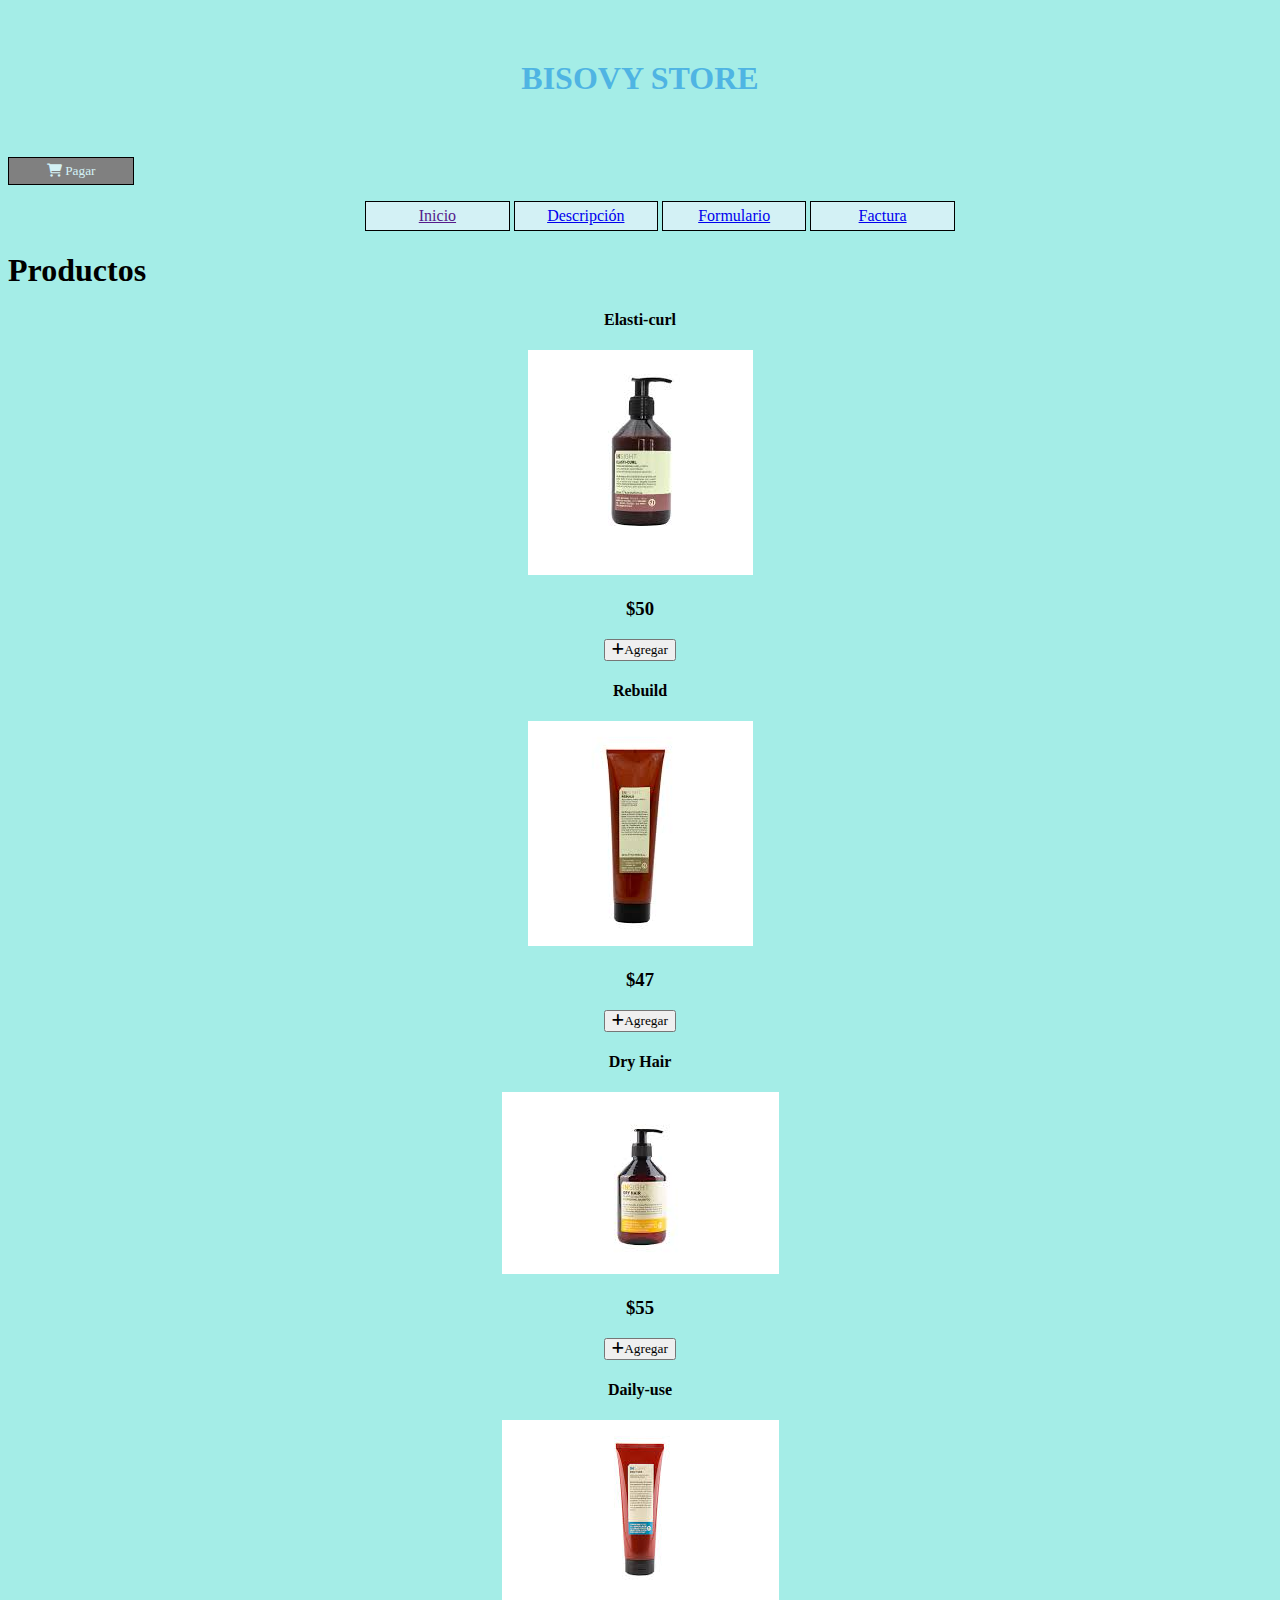
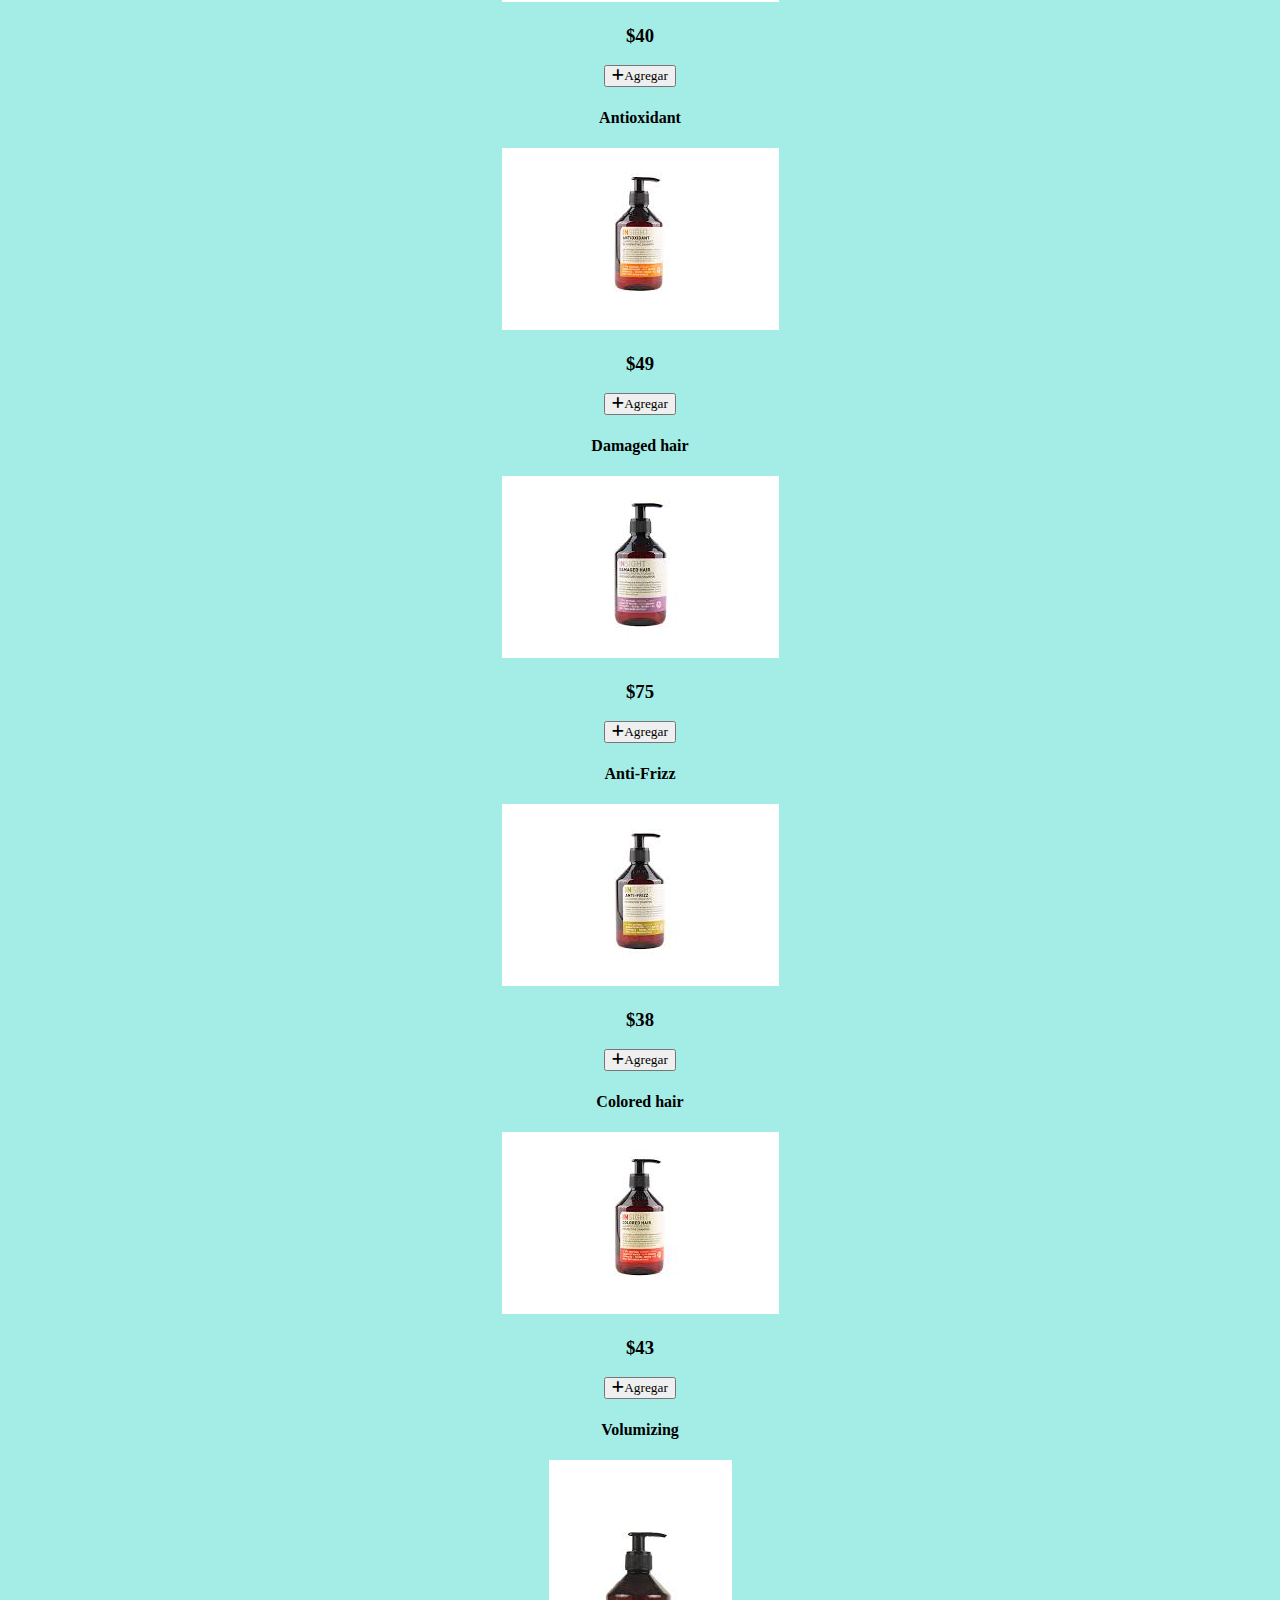
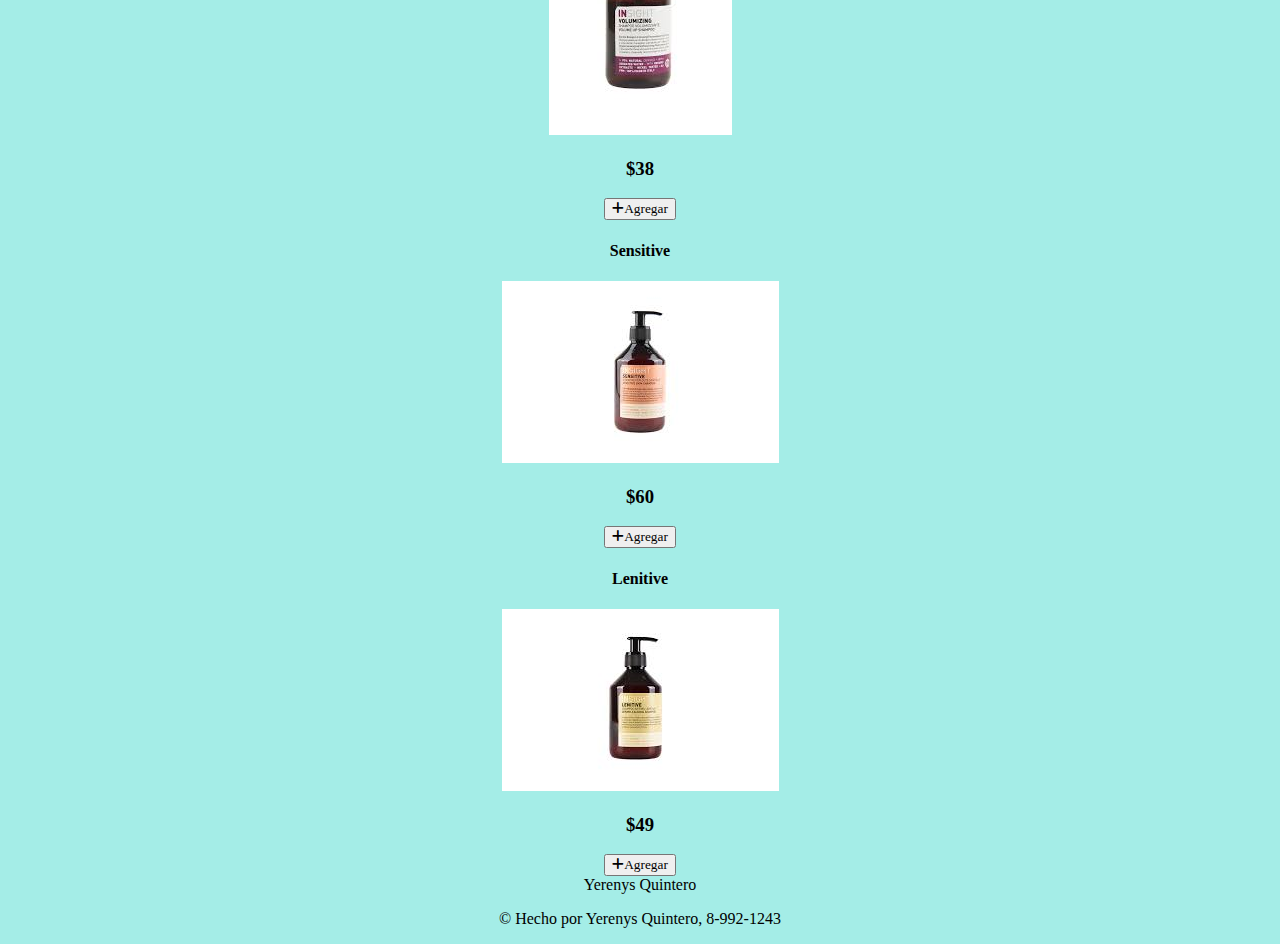
<file: index.html>
<!DOCTYPE html>
<html lang="es">
<head>
	<meta charset="utf-8">
	<title>Bisovy Store</title>
    <link rel="stylesheet" href="styles.css">
    <script src="scripts.js"></script>
    <link rel="stylesheet" href="https://cdnj.cloudflare.com/ajax/libs/font-awesome/6.0.0-beta3/css/all.min.css">
</head>
<body bgcolor="#A4EDE7">
	<div class="page-nav">
		<h1 class="main-header__title">BISOVY STORE</h1>
		<button  id = "checkout" class ="button-checkout" onclick ="pay () " > <i  class = " fa fa-shopping-cart " aria-hidden = " true " > </i > Pagar </button>
	</div>
	<div align="center">
	<div class="Menú">
		<ul>
			<li><a class="inicio"href="">Inicio</a></li>
			<li><a href="descripción.html">Descripción</a></li>
			<li><a href="formulario.html">Formulario</a></li>
			<li><a href="factura.html">Factura</a></li>
		</ul>
	</div>
</div>
<h1>Productos</h1>
	<div class="Contenido">
		<div align="center">
		<div class="producto-contenedor">
			<h4> Elasti-curl </h4>
			<img src="elasticurl.jpg"/>
			<h3> $50 </h3>
			<button class="button-add"onclick="add ('elasticurl', 50) " > <i  class ="fa fa-plus" aria-hidden ="true"></i>Agregar</button>  
		</div>
		<div class="producto-contenedor">
			<h4> Rebuild </h4>
			<img src="rebuild.jpg"/>
			<h3> $47 </h3>
			<button class="button-add"onclick="add ('rebuild', 47) " > <i  class ="fa fa-plus" aria-hidden ="true"></i>Agregar</button>
		</div>
		<div class="producto-contenedor">
			<h4> Dry Hair </h4>
			<img src="dryhair.jpg">
			<h3> $55 </h3>
			<button class="button-add"onclick="add ('dryhair', 55) " > <i  class ="fa fa-plus" aria-hidden ="true"></i>Agregar</button>
		</div>
		<div class="producto-contenedor">
			<h4> Daily-use </h4>
			<img src="dailyuse.jpg">
			<h3> $40 </h3>
			<button class="button-add"onclick="add ('dailyuse', 40) " > <i  class ="fa fa-plus" aria-hidden ="true"></i>Agregar</button>
		</div>
		<div class="producto-contenedor">
			<h4> Antioxidant </h4>
			<img src="antioxidant.jpg">
			<h3> $49 </h3>
			<button class="button-add"onclick="add ('antioxidant', 49) " > <i  class ="fa fa-plus" aria-hidden ="true"></i>Agregar</button>
		</div>
		<div class="producto-contenedor">
			<h4> Damaged hair </h4>
			<img src="damagedhair.jpg">
			<h3> $75 </h3>
			<button class="button-add"onclick="add ('damagedhair', 75) " > <i  class ="fa fa-plus" aria-hidden ="true"></i>Agregar</button>
		</div>
		<div class="producto-contenedor">
			<h4> Anti-Frizz </h4>
			<img src="antifrizz.jpg">
			<h3> $38 </h3>
			<button class="button-add"onclick="add ('antifrizz', 38) " > <i  class ="fa fa-plus" aria-hidden ="true"></i>Agregar</button>
		</div>
		<div class="producto-contenedor">
			<h4> Colored hair </h4>
			<img src="coloredhair.jpg">
			<h3> $43 </h3>
			<button class="button-add"onclick="add ('coloredhair', 43) " > <i  class ="fa fa-plus" aria-hidden ="true"></i>Agregar</button>
		</div>
		<div class="producto-contenedor">
			<h4> Volumizing </h4>
			<img src="volumizing.jpg">
			<h3> $38 </h3>
			<button class="button-add"onclick="add ('volumizing', 38) " > <i  class ="fa fa-plus" aria-hidden ="true"></i>Agregar</button>
		</div>
		<div class="producto-contenedor">
			<h4> Sensitive </h4>
			<img src="sensitive.jpg">
			<h3> $60 </h3>
			<button class="button-add"onclick="add ('sensitive', 60) " > <i  class ="fa fa-plus" aria-hidden ="true"></i>Agregar</button>
		</div>
		<div class="producto-contenedor">
			<h4> Lenitive </h4>
			<img src="lenitive.jpg">
			<h3> $49 </h3>
			<button class="button-add"onclick="add ('lenitive', 49) " > <i  class ="fa fa-plus" aria-hidden ="true"></i>Agregar</button>
		</div>
	</div>
	</div>
	<footer  class = "footer">
   	      <div  class = " contenedor de texto-centro " ><a class =" cc-facebook BTN BTN-link " href =" # " > <i  clase =" fa fa-facebook " aria-oculta =" verdad " > </i > </a > <a clase = " cc-instagram BTN BTN-link " href =" # " > <i  clase = "fa fa-instagram " aria-hidden =" true " > </i > </a> 
   	      </div >
      <div  class = " h4 title text-center " > Yerenys Quintero </div >
      <div  class = " text-center text-muted " ></div>
        <p > &copy; Hecho por Yerenys Quintero, 8-992-1243 <br></p>
    </footer>
</body>
</html>
</file>
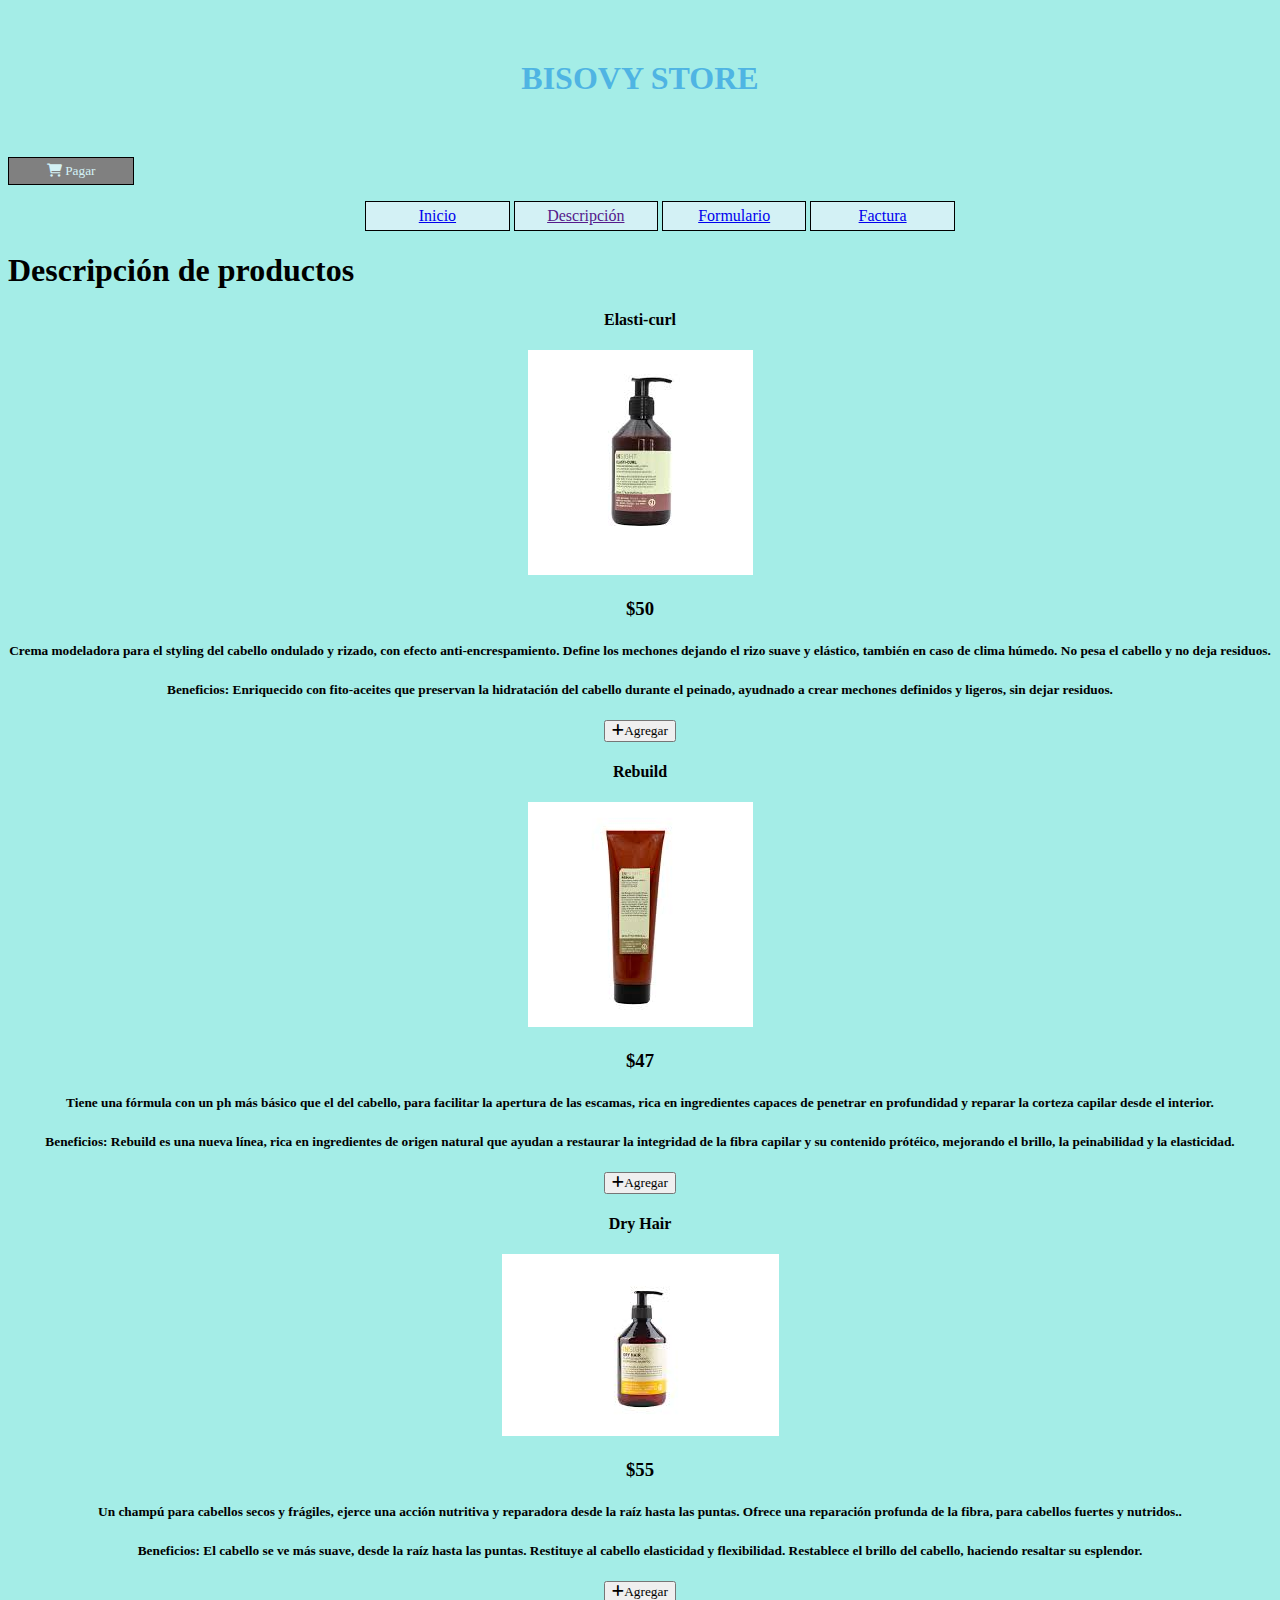
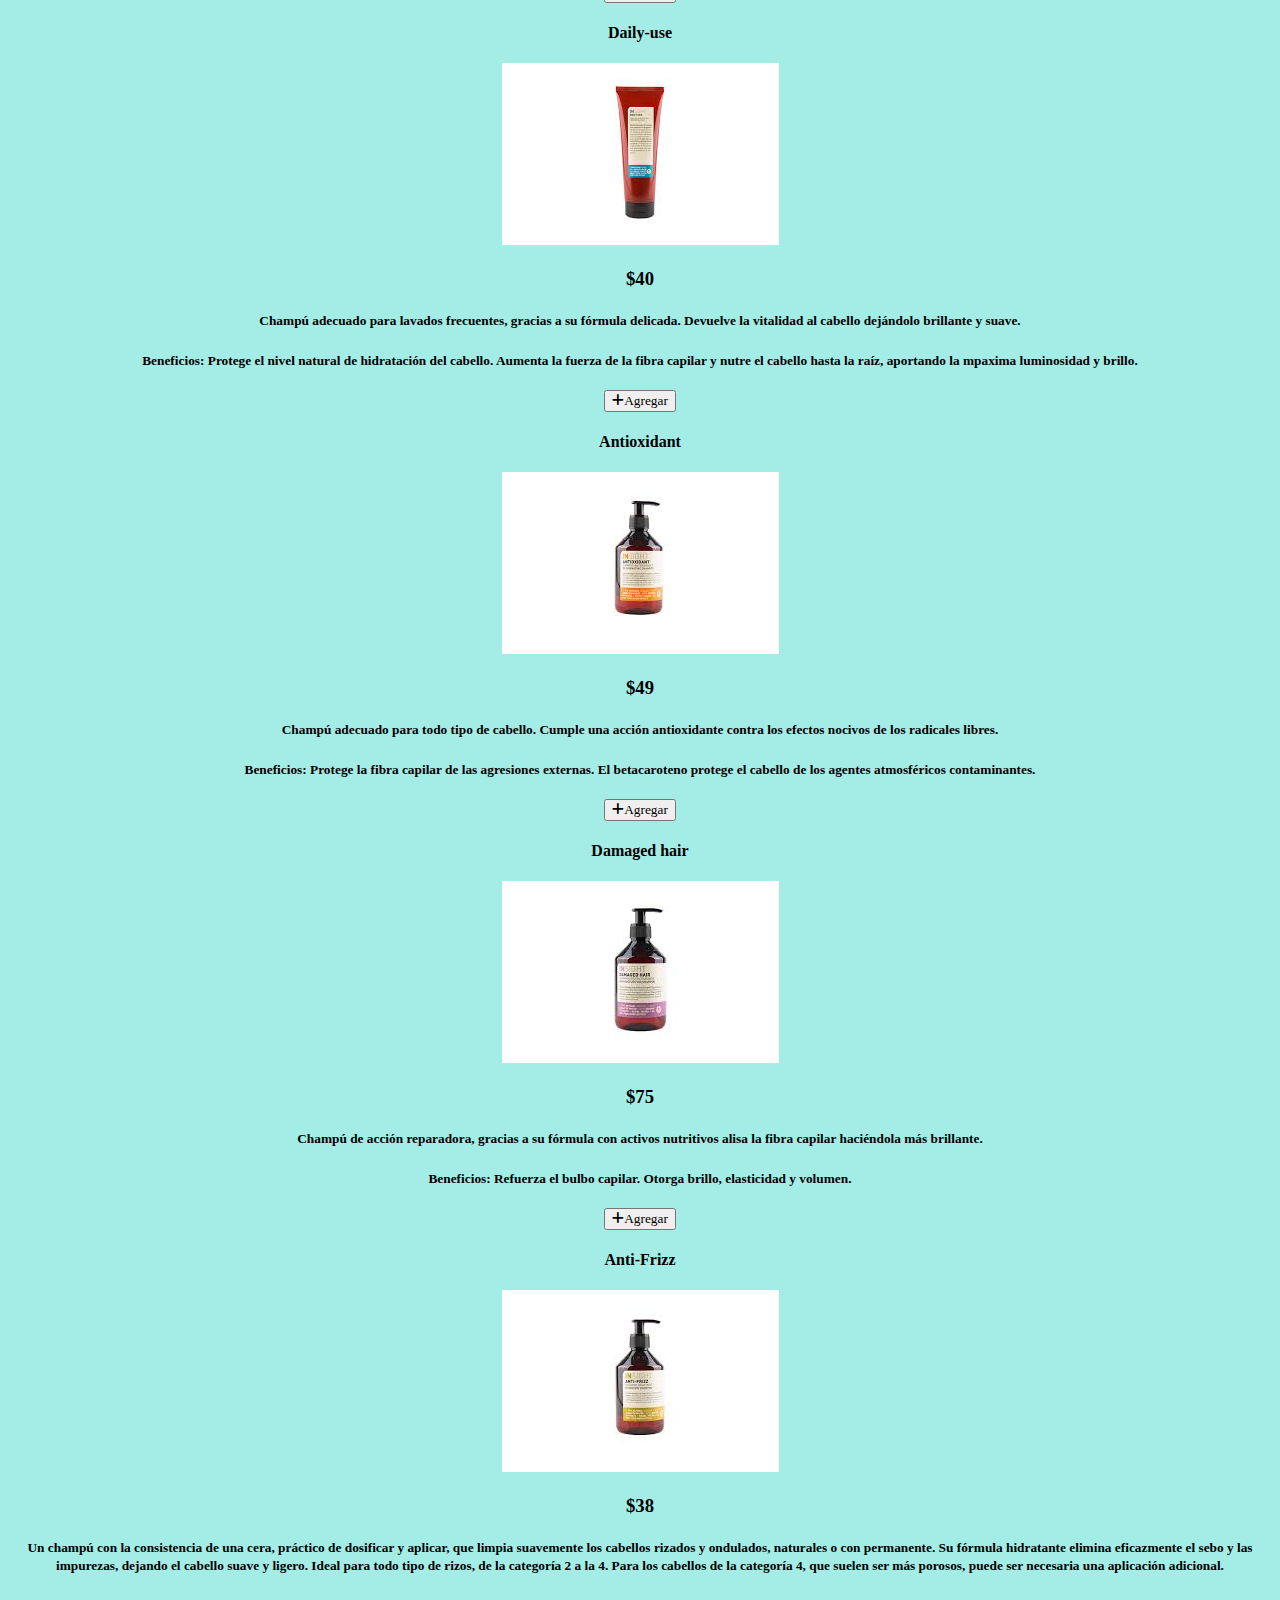
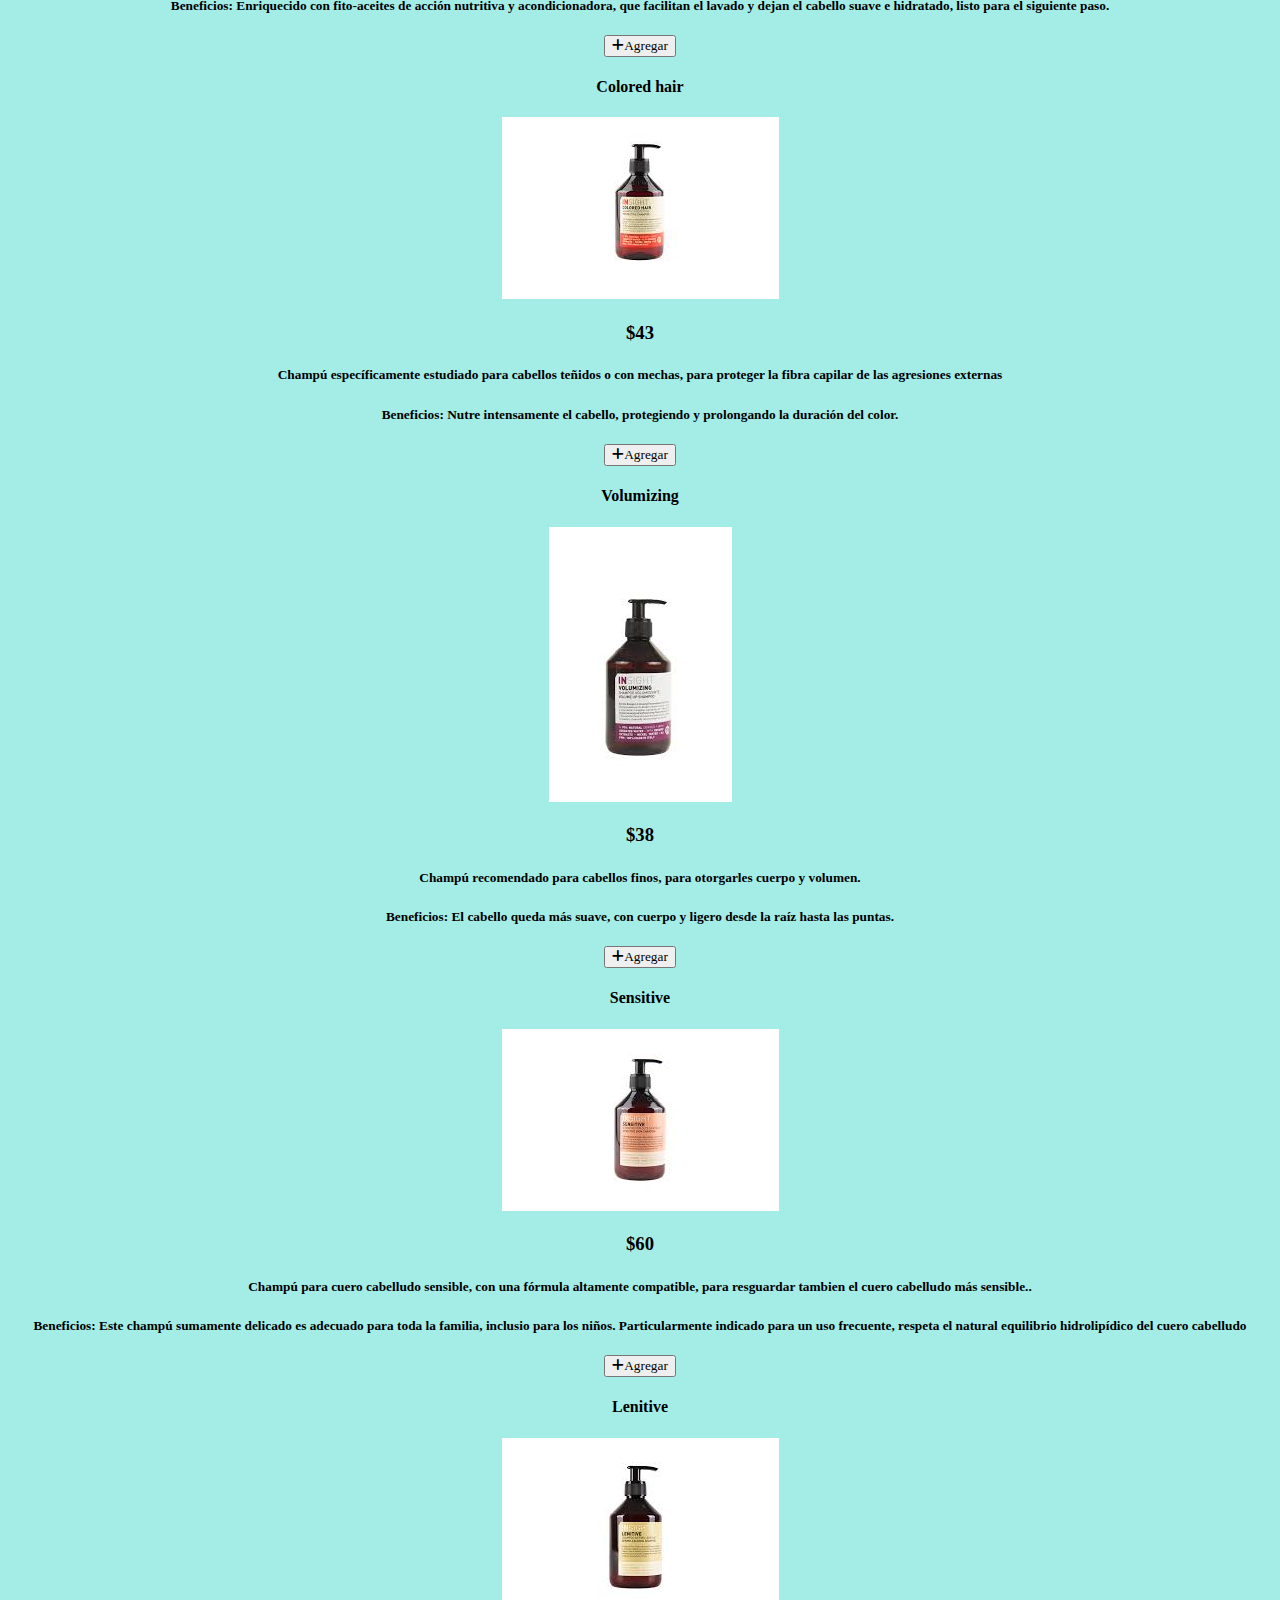
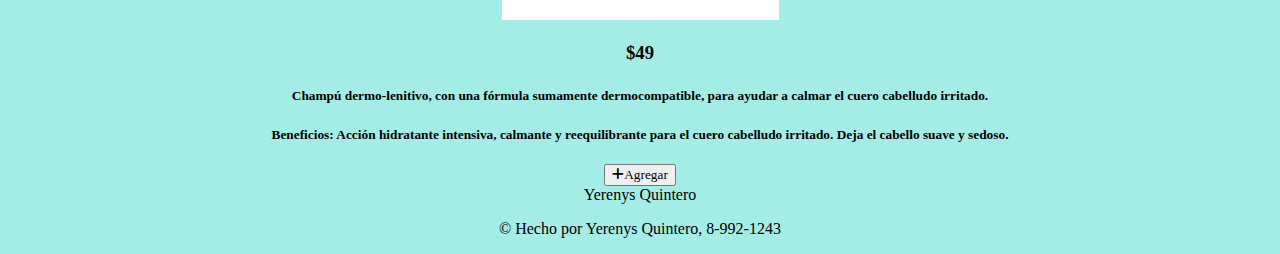
<file: descripción.html>
<!DOCTYPE html >
<html  lang = " es " >
<head>
   <meta  charset = " utf-8 " >
   <título > </título >
   <link  rel = " stylesheet " href = " styles.css " >
   <script  src = " scripts.js " > </script >
   <link rel ="stylesheet" href = "https://cdnjs.cloudflare.com/ajax/libs/font-awesome/6.0.0-beta3/css/all.min.css">
</head>
<body bgcolor="#A4EDE7">
   <div  class = "page-nav" >
      <h1  class = " main-header__title" > BISOVY STORE </h1>
      <button  id = "checkout" class ="button-checkout" onclick ="pay () " > <i  class = " fa fa-shopping-cart " aria-hidden = " true " > </i > Pagar </button >
   </div>
   <div align="center">
   <div  class = " menú " >
     <ul >
         <Li > <a class = " Inicio " href =" index.html " >Inicio</a ></Li>
         <Li > <a href = "" > Descripción </a ></Li>
         <Li > <a href = " formulario.html " > Formulario </a ></Li>
         <Li > <a href = " factura.html " > Factura </a ></Li>
      </ul >
     </div>
     <div align="left">
     <h1 > Descripción de productos </h1 >
     </div>
     <div class="Contenido">
    <div class="producto-contenedor">
      <h4> Elasti-curl </h4>
      <img src="elasticurl.jpg"/>
      <h3> $50 </h3>
      <p><h4><small>Crema modeladora para el styling del cabello ondulado y rizado, con efecto anti-encrespamiento. Define los mechones dejando el rizo suave y elástico, también en caso de clima húmedo. No pesa el cabello y no deja residuos.</small></h4></p>
      <p><h4><small> Beneficios: Enriquecido con fito-aceites que preservan la hidratación del cabello durante el peinado, ayudnado a crear mechones definidos y ligeros, sin dejar residuos. </small></h4></p>
      <button class="button-add"onclick="add ('elasticurl', 50) " > <i  class ="fa fa-plus" aria-hidden ="true"></i>Agregar</button>
    </div>
    <div class="producto-contenedor">
      <h4> Rebuild </h4>
      <img src="rebuild.jpg"/>
      <h3> $47 </h3>
      <p><h4><small>Tiene una fórmula con un ph más básico que el del cabello, para facilitar la apertura de las escamas, rica en ingredientes capaces de penetrar en profundidad y reparar la corteza capilar desde el interior.</small></h4></p>
      <p><h4><small> Beneficios: Rebuild es una nueva línea, rica en ingredientes de origen natural que ayudan a restaurar la integridad de la fibra capilar y su contenido prótéico, mejorando el brillo, la peinabilidad y la elasticidad. </small></h4></p>
      <button class="button-add"onclick="add ('rebuild', 47) " > <i  class ="fa fa-plus" aria-hidden ="true"></i>Agregar</button>
    </div>
    <div class="producto-contenedor">
      <h4> Dry Hair </h4>
      <img src="dryhair.jpg">
      <h3> $55 </h3>
      <p><h4><small>Un champú para cabellos secos y frágiles, ejerce una acción nutritiva y reparadora desde la raíz hasta las puntas. Ofrece una reparación profunda de la fibra, para cabellos fuertes y nutridos..</small></h4></p>
      <p><h4><small> Beneficios: El cabello se ve más suave, desde la raíz hasta las puntas. Restituye al cabello elasticidad y flexibilidad. Restablece el brillo del cabello, haciendo resaltar su esplendor.</small></h4></p>
      <button class="button-add"onclick="add ('dryhair', 55) " > <i  class ="fa fa-plus" aria-hidden ="true"></i>Agregar</button>
    </div>
    <div class="producto-contenedor">
      <h4> Daily-use </h4>
      <img src="dailyuse.jpg">
      <h3> $40 </h3>
      <p><h4><small>Champú adecuado para lavados frecuentes, gracias a su fórmula delicada. Devuelve la vitalidad al cabello dejándolo brillante y suave.</small></h4></p>
      <p><h4><small> Beneficios: Protege el nivel natural de hidratación del cabello. Aumenta la fuerza de la fibra capilar y nutre el cabello hasta la raíz, aportando la mpaxima luminosidad y brillo.</small></h4></p>
      <button class="button-add"onclick="add ('dailyuse', 40) " > <i  class ="fa fa-plus" aria-hidden ="true"></i>Agregar</button>
    </div>
    <div class="producto-contenedor">
      <h4> Antioxidant </h4>
      <img src="antioxidant.jpg">
      <h3> $49 </h3>
      <p><h4><small>Champú adecuado para todo tipo de cabello. Cumple una acción antioxidante contra los efectos nocivos de los radicales libres.</small></h4></p>
      <p><h4><small> Beneficios: Protege la fibra capilar de las agresiones externas. El betacaroteno protege el cabello de los agentes atmosféricos contaminantes. </small></h4></p>
      <button class="button-add"onclick="add ('antioxidant', 49) " > <i  class ="fa fa-plus" aria-hidden ="true"></i>Agregar</button>
    </div>
    <div class="producto-contenedor">
      <h4> Damaged hair </h4>
      <img src="damagedhair.jpg">
      <h3> $75 </h3>
      <p><h4><small>Champú de acción reparadora, gracias a su fórmula con activos nutritivos alisa la fibra capilar haciéndola más brillante.</small></h4></p>
      <p><h4><small> Beneficios: Refuerza el bulbo capilar. Otorga brillo, elasticidad y volumen.</small></h4></p>
      <button class="button-add"onclick="add ('damagedhair', 75) " > <i  class ="fa fa-plus" aria-hidden ="true"></i>Agregar</button>
    </div>
    <div class="producto-contenedor">
      <h4> Anti-Frizz </h4>
      <img src="antifrizz.jpg">
      <h3> $38 </h3>
      <p><h4><small>Un champú con la consistencia de una cera, práctico de dosificar y aplicar, que limpia suavemente los cabellos rizados y ondulados, naturales o con permanente. Su fórmula hidratante elimina eficazmente el sebo y las impurezas, dejando el cabello suave y ligero. Ideal para todo tipo de rizos, de la categoría 2 a la 4. Para los cabellos de la categoría 4, que suelen ser más porosos, puede ser necesaria una aplicación adicional.</small></h4></p>
      <p><h4><small> Beneficios: Enriquecido con fito-aceites de acción nutritiva y acondicionadora, que facilitan el lavado y dejan el cabello suave e hidratado, listo para el siguiente paso. </small></h4></p>
      <button class="button-add"onclick="add ('antifrizz', 38) " > <i  class ="fa fa-plus" aria-hidden ="true"></i>Agregar</button>
    </div>
    <div class="producto-contenedor">
      <h4> Colored hair </h4>
      <img src="coloredhair.jpg">
      <h3> $43 </h3>
      <p><h4><small>Champú específicamente estudiado para cabellos teñidos o con mechas, para proteger la fibra capilar de las agresiones externas</small></h4></p>
      <p><h4><small> Beneficios: Nutre intensamente el cabello, protegiendo y prolongando la duración del color. </small></h4></p>
      <button class="button-add"onclick="add ('coloredhair', 43) " > <i  class ="fa fa-plus" aria-hidden ="true"></i>Agregar</button>
    </div>
    <div class="producto-contenedor">
      <h4> Volumizing </h4>
      <img src="volumizing.jpg">
      <h3> $38 </h3>
      <p><h4><small>Champú recomendado para cabellos finos, para otorgarles cuerpo y volumen.</small></h4></p>
      <p><h4><small> Beneficios: El cabello queda más suave, con cuerpo y ligero desde la raíz hasta las puntas. </small></h4></p>
      <button class="button-add"onclick="add ('volumizing', 38) " > <i  class ="fa fa-plus" aria-hidden ="true"></i>Agregar</button>
    </div>
    <div class="producto-contenedor">
      <h4> Sensitive </h4>
      <img src="sensitive.jpg">
      <h3> $60 </h3>
      <p><h4><small>Champú para cuero cabelludo sensible, con una fórmula altamente compatible, para resguardar tambien el cuero cabelludo más sensible..</small></h4></p>
      <p><h4><small> Beneficios: Este champú sumamente delicado es adecuado para toda la familia, inclusio para los niños. Particularmente indicado para un uso frecuente, respeta el natural equilibrio hidrolipídico del cuero cabelludo </small></h4></p>
      <button class="button-add"onclick="add ('sensitive', 60) " > <i  class ="fa fa-plus" aria-hidden ="true"></i>Agregar</button>
    </div>
    <div class="producto-contenedor">
      <h4> Lenitive </h4>
      <img src="lenitive.jpg">
      <h3> $49 </h3>
      <p><h4><small>Champú dermo-lenitivo, con una fórmula sumamente dermocompatible, para ayudar a calmar el cuero cabelludo irritado.</small></h4></p>
      <p><h4><small> Beneficios: Acción hidratante intensiva, calmante y reequilibrante para el cuero cabelludo irritado. Deja el cabello suave y sedoso. </small></h4></p>
      <button class="button-add"onclick="add ('lenitive', 49) " > <i  class ="fa fa-plus" aria-hidden ="true"></i>Agregar</button>
    </div>
  </div>
  </div>
   
   <footer  class = "footer">
          <div  class = " contenedor de texto-centro " ><a class =" cc-facebook BTN BTN-link " href =" # " > <i  clase =" fa fa-facebook " aria-oculta =" verdad " > </i > </a > <a clase = " cc-instagram BTN BTN-link " href =" # " > <i  clase = "fa fa-instagram " aria-hidden =" true " > </i > </a> 
          </div >
      <div  class = " h4 title text-center " > Yerenys Quintero </div >
      <div  class = " text-center text-muted " ></div>
        <p > &copy; Hecho por Yerenys Quintero, 8-992-1243 <br></p>
    </footer>

</body >
</html >
</file>
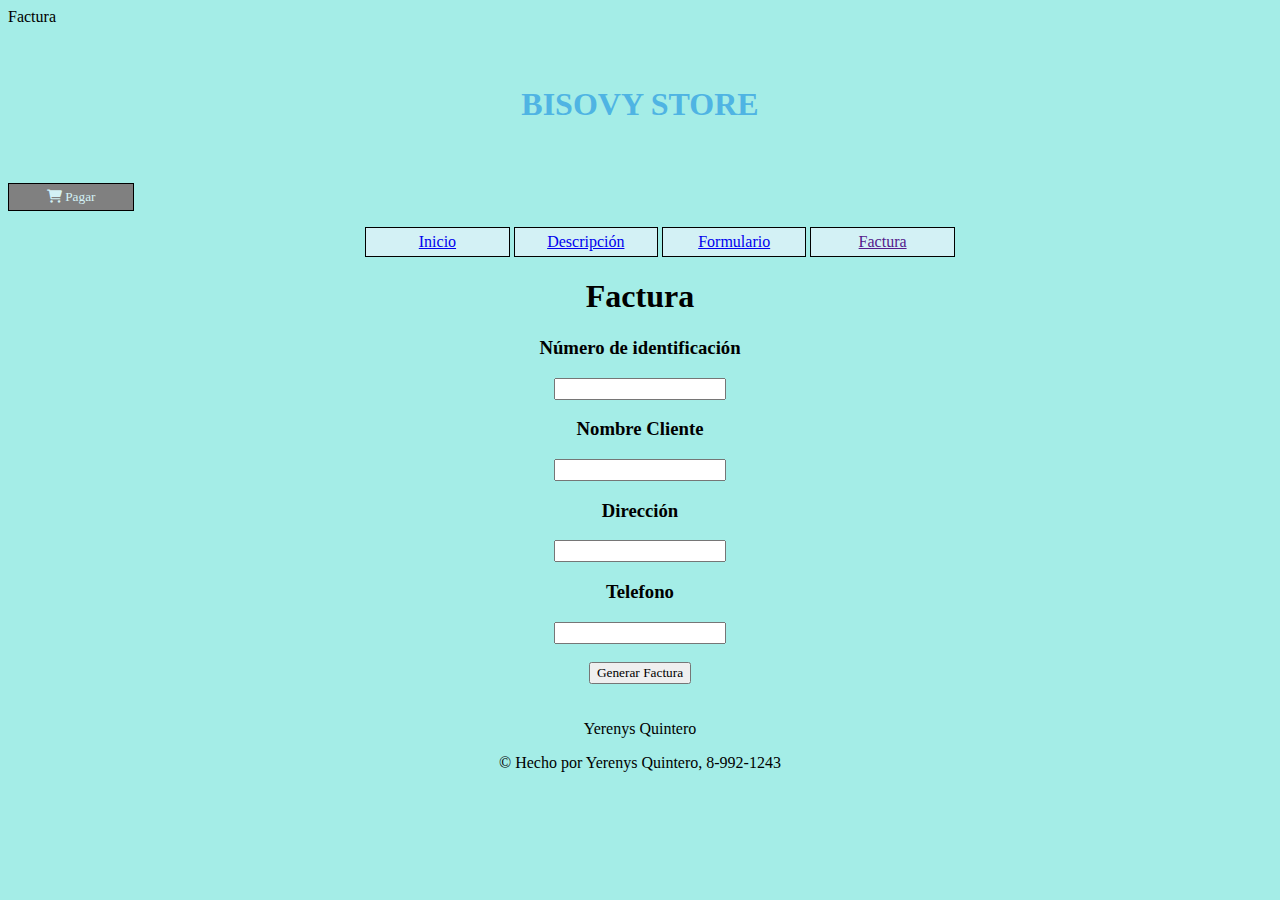
<file: factura.html>
<!DOCTYPE html >
<html  lang = " es " >
<head>
   <meta  charset = " utf-8 " >
   <título > Factura </título >
   <link  rel = " stylesheet " href = " styles.css " >
   <link  rel = " stylesheet " href = " https://cdnjs.cloudflare.com/ajax/libs/font-awesome/6.0.0-beta3/css/all.min.css " >
  <guion>

</head >
<body bgcolor="#A4EDE7">
      <div  class = " page-nav " >
      <h1  class = " main-header__title " > BISOVY STORE </h1 >
      <div align="left">
        <button  id = " checkout " class = " button-checkout " onclick = " pay () " > <i  class = " fa fa-shopping-cart " aria-hidden = " true " > </i > Pagar </button >
      </div>
   </div >
   </div >
   <div align="center">
     <div  class = " menú " >
     <ul >
         <Li > <a  clase = " Inicio " href =" index.html " > Inicio </a ></Li>
         <Li > <a  href = " Descripción " > Descripción </a ></Li>
         <Li > <a  href = " formulario.html " > Formulario </a ></Li>
         <Li > <a  href = "" > Factura </a ></Li>
      </ul >
     </div >
     <h1 > Factura </h1 >
   
   <div >
   <h3 > Número de identificación </h3 > 
   <input type  tipo = " texto " nombre =" idCliente " ID =" idCliente " marcador de posición =" idCliente "/> <br >
   <h3 > Nombre Cliente </h3 > 
   <input type = " texto " nombre =" nombreCliente " ID =" nombreCliente " marcador de posición =" Nombre "/> <br >
   <h3 > Dirección </h3 > 
   <input  type = " texto " nombre =" direccionCliente " ID =" direccionCliente " marcador de posición =" Dirección "/> <br >
   <h3 > Telefono </h3 >   
   <input  type = " text " name = " telefonoCliente " Id ="marcador de posición"  telefono Cliente  =" Telefono "/> <br > <br >
   <button  name = " generarFactura " > Generar Factura </button >
      </div >
    </div>
    <br>
    <br>
      <footer  class = "footer">
          <div  class = " contenedor de texto-centro " ><a class =" cc-facebook BTN BTN-link " href =" # " > <i  clase =" fa fa-facebook " aria-oculta =" verdad " > </i > </a > <a clase = " cc-instagram BTN BTN-link " href =" # " > <i  clase = "fa fa-instagram " aria-hidden =" true " > </i > </a> 
          </div >
      <div  class = " h4 title text-center " > Yerenys Quintero </div >
      <div  class = " text-center text-muted " ></div>
        <p > &copy; Hecho por Yerenys Quintero, 8-992-1243 <br></p>
    </footer>
</body >
</html >
</file>
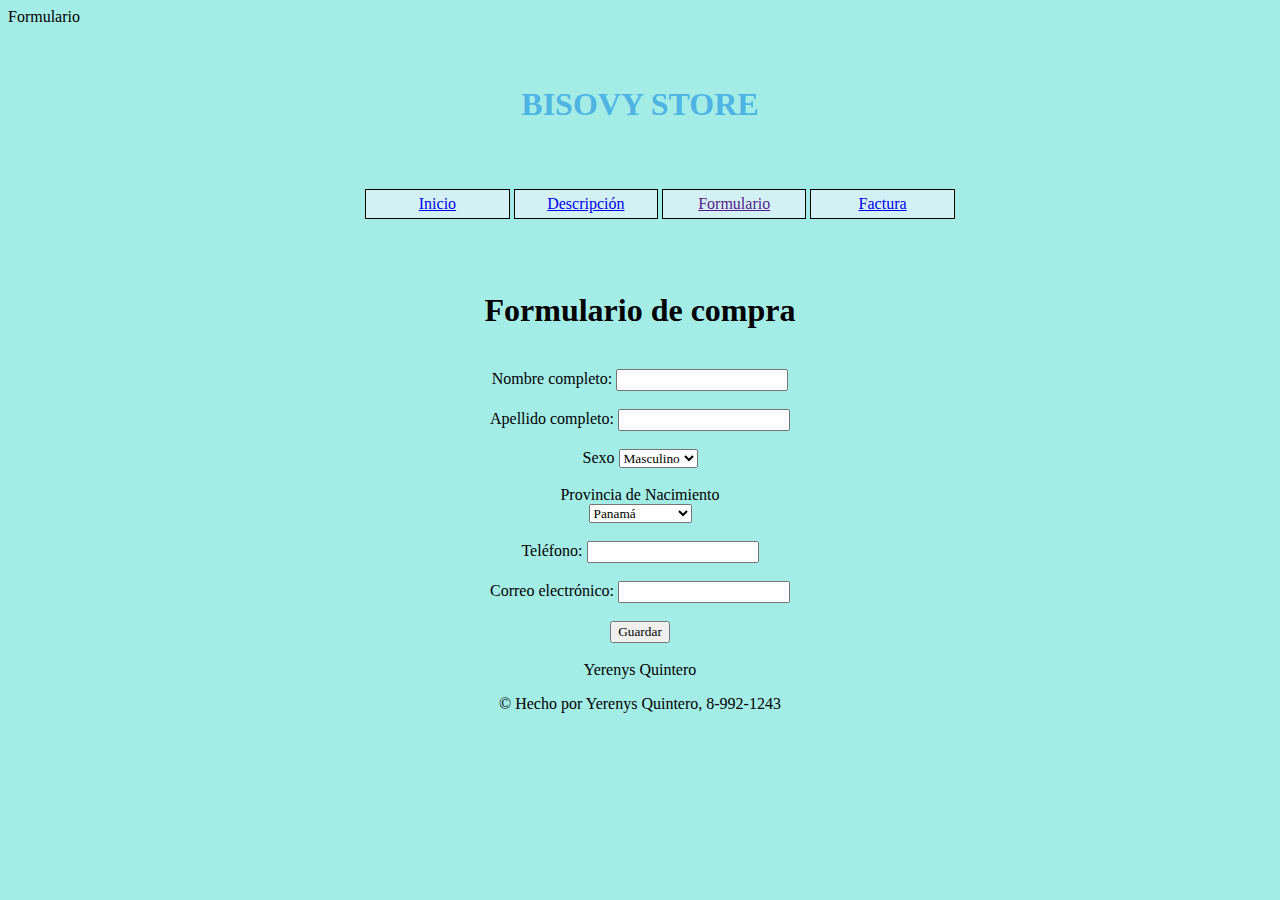
<file: formulario.html>
<!DOCTYPE html >
<html  lang = " es " >
<head >
   <meta  charset = " utf-8 " >
   <título > Formulario </título >
   <link  rel = " stylesheet " href = " styles.css " >
   <script  src = " scripts.js " > </script >
   <link  rel = "stylesheet " href = " https://cdnjs.cloudflare.com/ajax/libs/font-awesome/6.0.0-beta3/css/all.min.css " >
   <meta name = " viewport " content = " width = device-width, initial-scale = 1.0 " >
</head>
<body bgcolor="#A4EDE7">
   <div  class = " page-nav " >
      <h1  class = " main-header__title " > BISOVY STORE </ h1 >
   </div >

     <div  class = " menú " >
      <div align="center">
     <ul >
         <Li > <a  clase = " inicio " href =" index.html " > Inicio </a ></Li>
         <Li > <a  href = " descripción.html " > Descripción </a ></Li>
         <Li > <a href = "" > Formulario </a></Li>
         <Li > <a href = " factura.html " > Factura </a ></Li>
      </ul >
      <Br >
      <Br >
     <h1  style = " text-align: center; " > Formulario de compra </h1 >
     <Br >
   
   <formulario >
        <div  class = " campos " > 
         <div >
            <label > Nombre completo: </label > 
            <input  type = " text " name = " nombre " />
         </div >
         <Br >
         <div >
            <etiqueta > Apellido completo: </etiqueta > 
            <input  type = " text " name = " apellido " />
         </div >
         <Br >
   <div >
      <etiqueta> Sexo </etiqueta>
   <select name="sexo">
    <option value="Masculino">Masculino</option>
    <option value="Femenino">Femenino</option>
    <option value="Otro">Otro</option>
  </select>
</div>
<br>
   <div >
      <etiqueta > Provincia de Nacimiento </etiqueta >
      <Br >
      <select  name = " provinvia " >
         <option value="1" > Panamá </option >
         <option value="2"> Panamá Oeste </option >
         <option value="3"> Veraguas </option >
         <option value="4"> Chiriquí </option >
         <option value="5"> Bocas del Toro </option >
         <option value="6"> Coclé </option >
         <option value="7"> Los Santos </option >
         <option value="8"> Herrera </option >
         <option value="9"> Colón </option >
         <option value="10"> Darien </option >
      </select >
   </div >
   <Br >
   <div >
   <label > Teléfono: </label >   
   <input  type = " tel " name = " telefono " />
   </div >
   <Br >
   <div >
   <label > Correo electrónico: </label >   
   <input  type = " email " name = " email " />
   </div >
   <Br >
     <button  name = " guardar " > Guardar </button >
   </formulario >
   <br>
   <br>
   <footer  class = "footer">
         <footer  class = "footer">
            <div  class = " contenedor de texto-centro " ><a class =" cc-facebook BTN BTN-link " href =" # " > <i  clase =" fa fa-facebook " aria-oculta =" verdad " > </i > </a > <a clase = " cc-instagram BTN BTN-link " href =" # " > <i  clase = "fa fa-instagram " aria-hidden =" true " > </i > </a> 
            </div >
      <div  class = " h4 title text-center " > Yerenys Quintero </div >
      <div  class = " text-center text-muted " ></div>
        <p > &copy; Hecho por Yerenys Quintero, 8-992-1243 <br></p>
    </footer>
</body>
</html>
</file>
<file: styles.css>
* {
	box-sizing : frontera-box;
  font-family : Times New Roman;
}

.body {
	margin :  0 px ;
	font-style : white;
	font-family : Times New Roman;
}

.button {
	font-family :  16 px ;
	text-align : center;
	border-radius :  8 px ;
	padding :  10 px  20 px ;
}

page-nav{
    text-decoration:none;
    color:inherit;
    font-size:14px;
    } 
    li{
    display:inline-block;
    width:10%;
    padding:5px 10px;
    background-color:#d3f1f5;
    border:1px solid #000000;
    text-align:center;
    color:#d3f1f5;
    }
}

.page-nav  h1 {
	margen :  30 px ;
}

.button-checkout {
	width: 10%;
	padding: 5px 5px;
	background-color : grey;
	color : #d3f1f5;
	border: 1px solid #000000;
}

.button-checkout : hover {
	color de fondo : rosa vivo; /*Rosa*/
	color : blanco;
}

.page-content {
	pantalla : flex;
	borde :  púrpura sólido de 2 px ;
	envoltura flexible : envoltura inversa;
	alineación de texto : izquierda;
	justificar-contenido : centro;
}

.producto-contenedor {
	margen :  15 px ;
	relleno :  2 px  16 px ;
	posición : relativa;
	caja-sombra :  0  4 px  8 px  0  rgba ( 0 ,  0 ,  0 ,  0.2 );
	color de fondo : blanco;
}

.product-container : hover {
	caja-sombra :  0  8 px  16 px  0  rgba ( 0 ,  0 ,  0 ,  0.2 );
}

.producto-contenedor  img {
	ancho :  300 px ;
}

.product-container  h2 {
	margen inferior :  10 px ;
	margen izquierdo :  15 px ;
}

.button {
	background : white;
	color : black;
	border-color :  hot pink solid 2 px ; /*Pink*/
	duración de la transición :  0,4 s ;
	posición : absoluta;
	right :  15 px ;
	abajo :  10 px ;
}

.button : hover {
	background : #a486f0; /*Purple*/
	color : white;
}

.main-header__title {
	font : blue ;
    color :  #4FB4E3 ;
    padding :  50px ;
    text-align : center;
    font-size :  2em ;
    margin :  10px  0 ;
    font-weight : negrita;
    text-transform : capital;
}

.ul {
    text-align : center;
  tipo de estilo de lista : ninguno;
  border :  1 px negro sólido;
  margin :  0 ;
  acolchado :  0 ;
 desbordamiento : oculto;
color de fondo :  #465362 ;
}
.li {
  flotar : center;
  borde derecho : 1 px sólido #000000 ;
}
.li  a {
  pantalla : block;
  color : white;
  text-align: center;
  padding :  21 px  32 px ;
  text-decoration : none;
}
.li  a : hover {
  color de fondo :  #C52184 ;
}

.p {
	font-family : Georgia;
}

.h1 {
	color : morado;
}

.div .campos {
	ancho :  100 % ;
	margen inferior :  20 px ;
	text-align : center;
}

.seleccione {
	margen derecho :  10 px ;
	ancho :  200 px ;
	margen inferior :  20 px ;
}

.footer {
	text-align : center;
}
</file>
